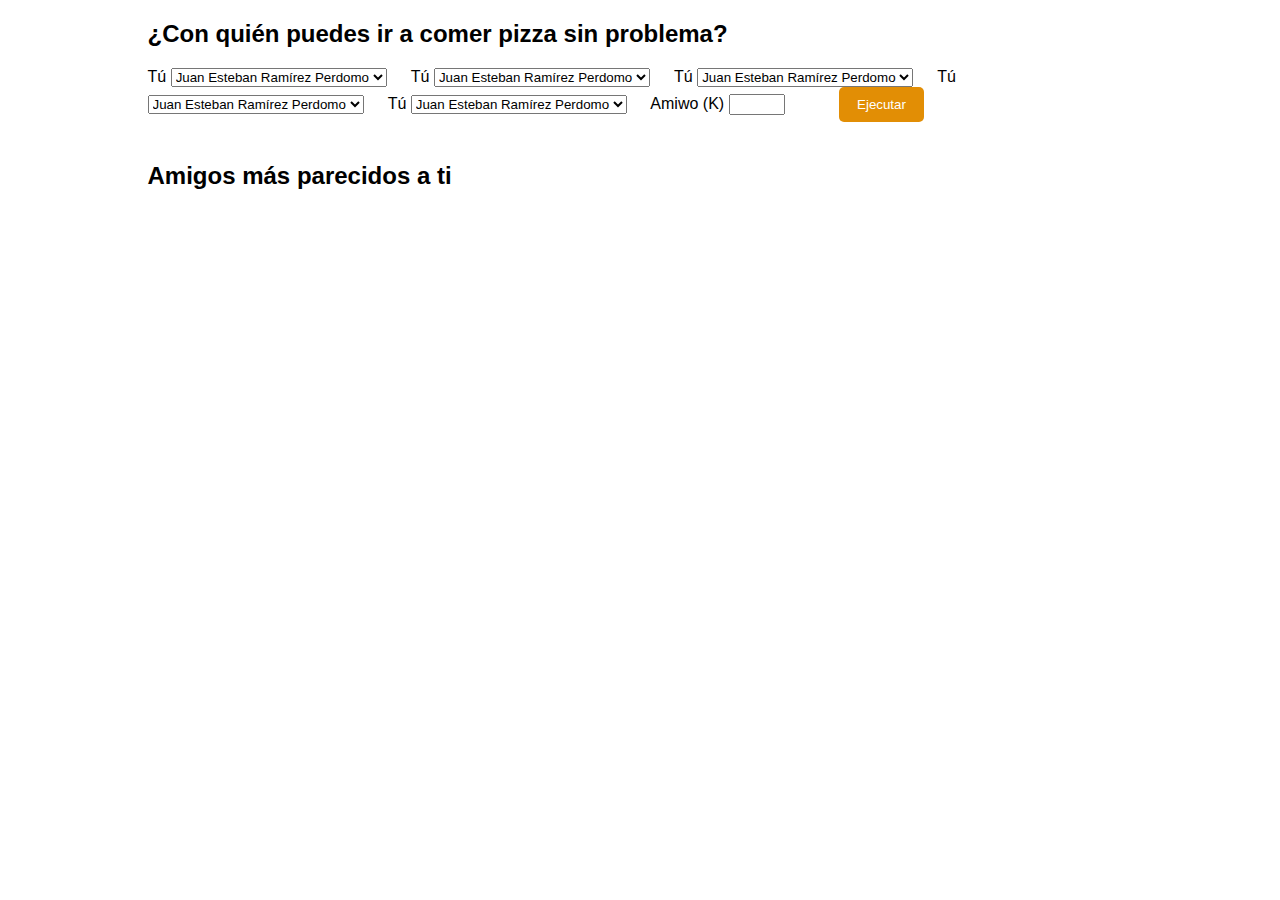
<file: index.html>
<!DOCTYPE html>
<html>

<head>
    <meta charset="UTF-8">
    <meta http-equiv="X-UA-Compatible" content="IE=edge">
    <meta name="viewport" content="width=device-width, initial-scale=1.0">
    <link rel="stylesheet" href="./index.css">
    <title>Pizza</title>
</head>

<body>
    <form class="comparisonForm">
        <section class="comparisonForm__container">
            <h2>¿Con quién puedes ir a comer pizza sin problema?</h2>
            <div class="comparisonForm__section">
                <label for="person">Tú</label>
                <select name="person" id=""></select>
                <label for="person">Tú</label>
                <select name="person" id=""></select>
                <label for="person">Tú</label>
                <select name="person" id=""></select>
                <label for="person">Tú</label>
                <select name="person" id=""></select>
                <label for="person">Tú</label>
                <select name="person" id=""></select>
                                
                                <label for="neighbors">Amiwo (K)</label>
                                <input type="number" name="neighbors" required min="1" max="24">
                                <button class="comparisonForm__btn">
                                    Ejecutar
                                </button>
            </div>
            <div class="comparisonForm__section">
                <h2>Amigos más parecidos a ti</h2>
                <ol class="comparisonForm__results">

                </ol>
            </div>
        </section>

    </form>
    <script src="./lib/papaparse.min.js"></script>
    <script src="./index.js" type="module"></script>
</body>

</html>
</file>
<file: index.css>
* {
    font-family: Arial, Helvetica, sans-serif;
}

html, body {
    width: 100%;
    height: 100%;
    margin: 0;
}

.comparisonForm {
    width: 100%;
    height: 100%;
    display: flex;
    justify-content: center;
    overflow-x: hidden;
}

.comparisonForm__container {
    display: flex;
    flex-direction: column;
    width: 100%;
    height: 100%;
    max-width: 1000px;
    margin-left: 15px;
}

.comparisonForm__graphicSection {
    display: flex;
    flex-direction: column;
    width: 100%;
    height: 100%;
    margin-left: 5%;
}

.comparisonForm__section {
    margin-bottom: 20px;
    
}

.comparisonForm__btn {
    background-color: rgb(226, 142, 5);
    color: white;
    border: none;
    padding: 10px 18px;
    border-radius: 5px;
    margin-left: 5%;
}

.comparisonForm__btn:hover {
    cursor: pointer;
    background-color: rgb(8, 80, 80);
}

.comparisonForm__graphic {
    display: flex;
    flex-direction: column;
    width: 100%;
    height: 100%;
    position: relative;
    border-left: 2px solid rgb(225, 191, 22);
}

.comparisonForm__icon {
    display: flex;
    flex-direction: row;
    align-items: center;
    justify-content: center;
    position: absolute;
}

.comparisonForm__icon section{
    display: flex;
    flex-direction: column;
    justify-content: center;
    background-color: rgb(1, 146, 203);
    padding: 10px 15px;
    border-radius: 10px;
    box-shadow: 0px 2px 5px 3px rgba(5, 48, 48, 0.3);
}

.arrow-left {
    width: 0; 
    height: 0; 
    border-top: 10px solid transparent;
    border-bottom: 10px solid transparent;
    border-right: 10px solid rgb(1, 146, 203);
}

.comparisonForm__icon--first section{
    background-color: rgb(226, 142, 5);
    box-shadow: 0px 2px 5px 3px rgba(175, 167, 9, 0.3);
}

.comparisonForm__icon--first .arrow-left{
    border-right: 10px solid rgb(226, 142, 5);
}

.comparisonForm__icon p {
    font-size: 1rem;
    margin: 1px 0;
    text-align: center;
    color: white;
}

.comparisonForm__icon--focus section {
    padding: 15px 20px;
    background-color: rgb(6, 107, 241);
}

.comparisonForm__icon--focus .arrow-left {
    border-right: 10px solid rgb(0, 136, 215);
}

.comparisonForm__li {
    margin: 10px 0;
}

.comparisonForm__li:hover {
    cursor: pointer;
}

input:disabled {
  background-color: white;
  border: 1px solid rgb(3, 127, 205);
  border-radius: 5px;
  color: rgb(39, 188, 186);
  padding: 5px 8px;
}

select {
    margin-right: 20px;
}

select:hover {
    cursor: pointer;
}
</file>
